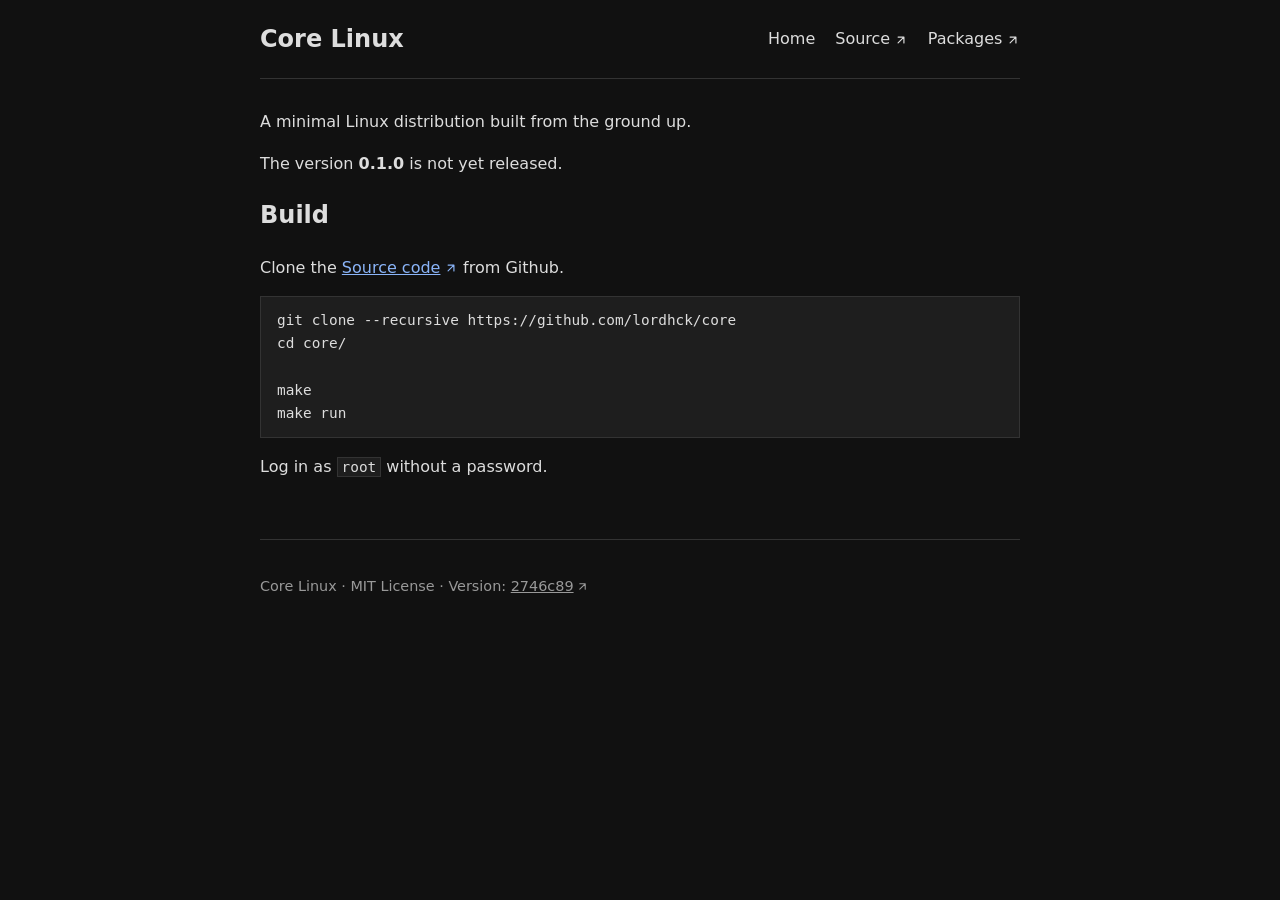
<file: index.html>
<!DOCTYPE html>
<html lang="en">
<head>
    <meta charset="UTF-8">
    <meta name="viewport" content="width=device-width, initial-scale=1.0">
    <title>Core Linux</title>
    <link rel="stylesheet" href="static/style.css">
</head>
<body>
    <header>
        <h1><a href="./">Core Linux</a></h1>
        <input type="checkbox" id="menu" class="menu-toggle">
        <label for="menu" class="menu-button" aria-label="Menu">&#9776;</label>
        <nav>
            <a href="./">Home</a>
            <a href="https://github.com/lordhck/core">Source</a>
            <a href="https://pkgs.lordhck.com">Packages</a>
        </nav>
    </header>

    <main>
<p>A minimal Linux distribution built from the ground up.</p>
<p>The version <strong>0.1.0</strong> is not yet released.</p>
<h2>Build</h2>
<p>Clone the <a href="https://github.com/lordhck/core">Source code</a> from Github.</p>
<pre><code class="language-bash">git clone --recursive https://github.com/lordhck/core
cd core/

make
make run
</code></pre>
<p>Log in as <code>root</code> without a password.</p>
    </main>

    <footer>
        <p>Core Linux &middot; MIT License &middot; Version: <a href="https://github.com/lordhck/corelinux/commit/2746c89">2746c89</a></p>
    </footer>
</body>
</html>
</file>
<file: static/style.css>
* {
    box-sizing: border-box;
}

:root {
    color-scheme: dark;
}

body {
    max-width: 800px;
    margin: 0 auto;
    padding: 0 20px;
    font-family: system-ui, sans-serif;
    line-height: 1.6;
    color: #ddd;
    background: #111;
}

a {
    color: #8ab4f8;
}

header {
    display: flex;
    flex-wrap: wrap;
    align-items: center;
    justify-content: space-between;
    gap: 10px 20px;
    padding: 20px 0;
    border-bottom: 1px solid #333;
}

header h1 {
    margin: 0;
    font-size: 1.5em;
}

header a {
    color: inherit;
    text-decoration: none;
}

header a:hover {
    text-decoration: underline;
}

nav {
    display: flex;
    gap: 20px;
}

main {
    margin-top: 30px;
}

code {
    font-family: ui-monospace, Menlo, Consolas, monospace;
    font-size: 0.9em;
}

pre {
    overflow-x: auto;
    padding: 12px 16px;
    background: #1e1e1e;
    border: 1px solid #333;
}

:not(pre) > code {
    padding: 1px 4px;
    background: #1e1e1e;
    border: 1px solid #333;
}

table {
    border-collapse: collapse;
}

th,
td {
    padding: 6px 12px;
    border: 1px solid #333;
    text-align: left;
}

footer {
    margin-top: 60px;
    padding: 20px 0;
    border-top: 1px solid #333;
    font-size: 0.9em;
    color: #999;
}

footer a {
    color: inherit;
}


/* Links that leave the site get an arrow (a mask, so it follows link color).
   Links within the site are relative, so every http link is external. */
a[href^="http"]::after {
    --arrow: url("data:image/svg+xml,%3Csvg xmlns='http://www.w3.org/2000/svg' viewBox='0 0 24 24' fill='none' stroke='black' stroke-width='2' stroke-linecap='round' stroke-linejoin='round'%3E%3Cpath d='M7 17 17 7M7 7h10v10'/%3E%3C/svg%3E");
    content: "";
    display: inline-block;
    width: 0.9em;
    height: 0.9em;
    margin-left: 0.2em;
    vertical-align: middle;
    background-color: currentColor;
    -webkit-mask: var(--arrow) no-repeat center / contain;
    mask: var(--arrow) no-repeat center / contain;
}

.menu-toggle,
.menu-button {
    display: none;
}

@media (max-width: 600px) {
    .menu-button {
        display: block;
        font-size: 1.5em;
        line-height: 1;
        cursor: pointer;
        user-select: none;
    }

    nav {
        display: none;
        flex-basis: 100%;
        flex-direction: column;
        gap: 12px;
        padding-top: 10px;
    }

    .menu-toggle:checked ~ nav {
        display: flex;
    }
}
</file>
